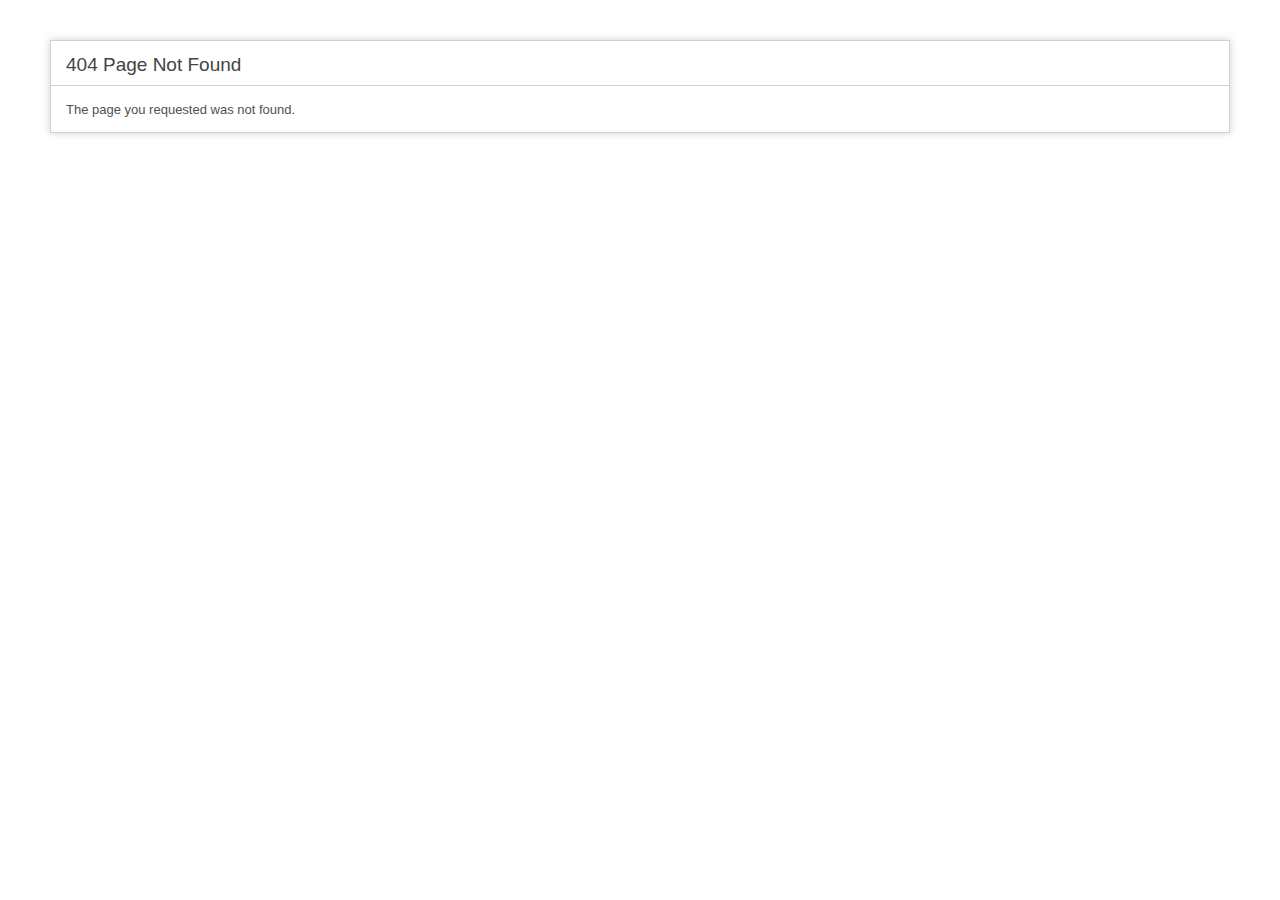
<file: fonts/revicons90c690c6-2.html>
<!DOCTYPE html>
<html lang="en">
<head>
<title>404 Page Not Found</title>
<style type="text/css">

::selection{ background-color: #E13300; color: white; }
::moz-selection{ background-color: #E13300; color: white; }
::webkit-selection{ background-color: #E13300; color: white; }

body {
	background-color: #fff;
	margin: 40px;
	font: 13px/20px normal Helvetica, Arial, sans-serif;
	color: #4F5155;
}

a {
	color: #003399;
	background-color: transparent;
	font-weight: normal;
}

h1 {
	color: #444;
	background-color: transparent;
	border-bottom: 1px solid #D0D0D0;
	font-size: 19px;
	font-weight: normal;
	margin: 0 0 14px 0;
	padding: 14px 15px 10px 15px;
}

code {
	font-family: Consolas, Monaco, Courier New, Courier, monospace;
	font-size: 12px;
	background-color: #f9f9f9;
	border: 1px solid #D0D0D0;
	color: #002166;
	display: block;
	margin: 14px 0 14px 0;
	padding: 12px 10px 12px 10px;
}

#container {
	margin: 10px;
	border: 1px solid #D0D0D0;
	-webkit-box-shadow: 0 0 8px #D0D0D0;
}

p {
	margin: 12px 15px 12px 15px;
}
</style>
</head>
<body>
	<div id="container">
		<h1>404 Page Not Found</h1>
		<p>The page you requested was not found.</p>	</div>
</body>
</html>
</file>
